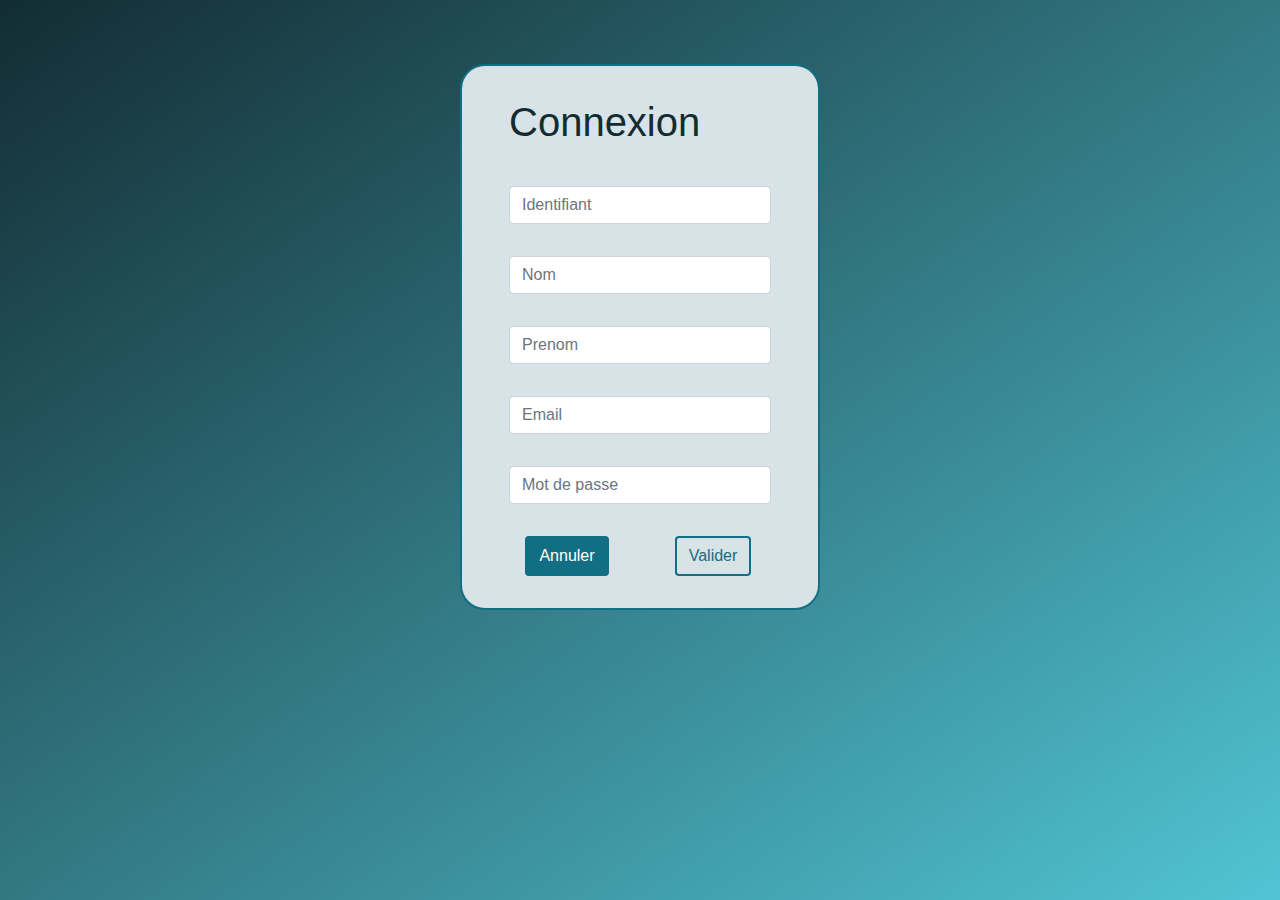
<file: target/HelloWebApp/UserForm.html>
<!DOCTYPE html>
<html lang="en">
    <head>
        <meta charset="UTF-8">
        <link rel="stylesheet" href="https://maxcdn.bootstrapcdn.com/bootstrap/4.0.0/css/bootstrap.min.css"
              integrity="sha384-Gn5384xqQ1aoWXA+058RXPxPg6fy4IWvTNh0E263XmFcJlSAwiGgFAW/dAiS6JXm"
              crossorigin="anonymous">
        <link rel="stylesheet" href="css/style.css">
        <title>Title</title>
    </head>
    <body>
        <div class="container">
            <div class="cst-form">
                <form class="container-fluid" method="post" action="/HelloWebApp/accueil/" id="userform">
                    <div class="row">
                        <h1 class="form-title">Connexion</h1>
                    </div>
                    <div class="row">
                        <input name="Ident" class="form-control" type="text" placeholder="Identifiant">
                    </div>
                    <div class="row">
                        <input name="Surname" class="form-control" type="text" placeholder="Nom">
                    </div>
                    <div class="row">
                        <input name="Name" class="form-control" type="text" placeholder="Prenom">
                    </div>
                    <div class="row">
                        <input name="Email" class="form-control" type="email" placeholder="Email">
                    </div>
                    <div class="row">
                        <input name="Password" class="form-control" type="password" placeholder="Mot de passe">
                    </div>
                </form>
                <div class="row">
                    <div class="col al-center">
                        <button formmethod="get" form="userform" type="submit" class="btn btn-primary">Annuler</button>
                    </div>
                    <div class="col al-center">
                        <button formmethod="post" form="userform" type="submit" class="btn btn-outline-primary">Valider</button>
                    </div>
                </div>
            </div>
        </div>

        <script src="https://code.jquery.com/jquery-3.2.1.slim.min.js"
                integrity="sha384-KJ3o2DKtIkvYIK3UENzmM7KCkRr/rE9/Qpg6aAZGJwFDMVNA/GpGFF93hXpG5KkN"
                crossorigin="anonymous"></script>
        <script src="https://cdnjs.cloudflare.com/ajax/libs/popper.js/1.12.9/umd/popper.min.js"
                integrity="sha384-ApNbgh9B+Y1QKtv3Rn7W3mgPxhU9K/ScQsAP7hUibX39j7fakFPskvXusvfa0b4Q"
                crossorigin="anonymous"></script>
        <script src="https://maxcdn.bootstrapcdn.com/bootstrap/4.0.0/js/bootstrap.min.js"
                integrity="sha384-JZR6Spejh4U02d8jOt6vLEHfe/JQGiRRSQQxSfFWpi1MquVdAyjUar5+76PVCmYl"
                crossorigin="anonymous"></script>
    </body>
</html>
</file>
<file: target/HelloWebApp/css/style.css>
.btn-primary {
    background-color: #126e82;
    border: 2px solid #126e82;
}

.btn-primary:hover {
    background-color: #51c4d3;
    border: 2px solid #51c4d3;
}

.btn-outline-primary {
    border: 2px solid #126e82;
    color: #126e82;
}

.btn-outline-primary:hover {
    background-color: #51c4d3;
    border: 2px solid #51c4d3;
}

html {
    height: 100%;
}

body {
    background-image: linear-gradient(to bottom right, #132c33, #51c4d3);
    background-repeat: no-repeat;
}

.container {
    padding-top: 5%;
    padding-left: 180px;
    padding-right: 180px;
    max-width: 720px;
}

.form-title {
    color: #132c33;
}
.cst-form {
    border-radius:25px;
    border: 2px solid #126e82;
    background-color: #d8e3e7;
}

.right {
    float: right !important;
}

.left {
    float: left !important;
}

.ml-10 {
    margin-left: 10px;
}

.mt-3 {
    margin-top: 3em !important;
}

.test {
    display: inline-block;
}

.pd-0{
    padding: 0;
}

.flx {
    display: flex;
}

.row {
    margin: 2em;
}

.form-row {
    margin: 0;
}

.al-center {
    text-align: center;
}
</file>
